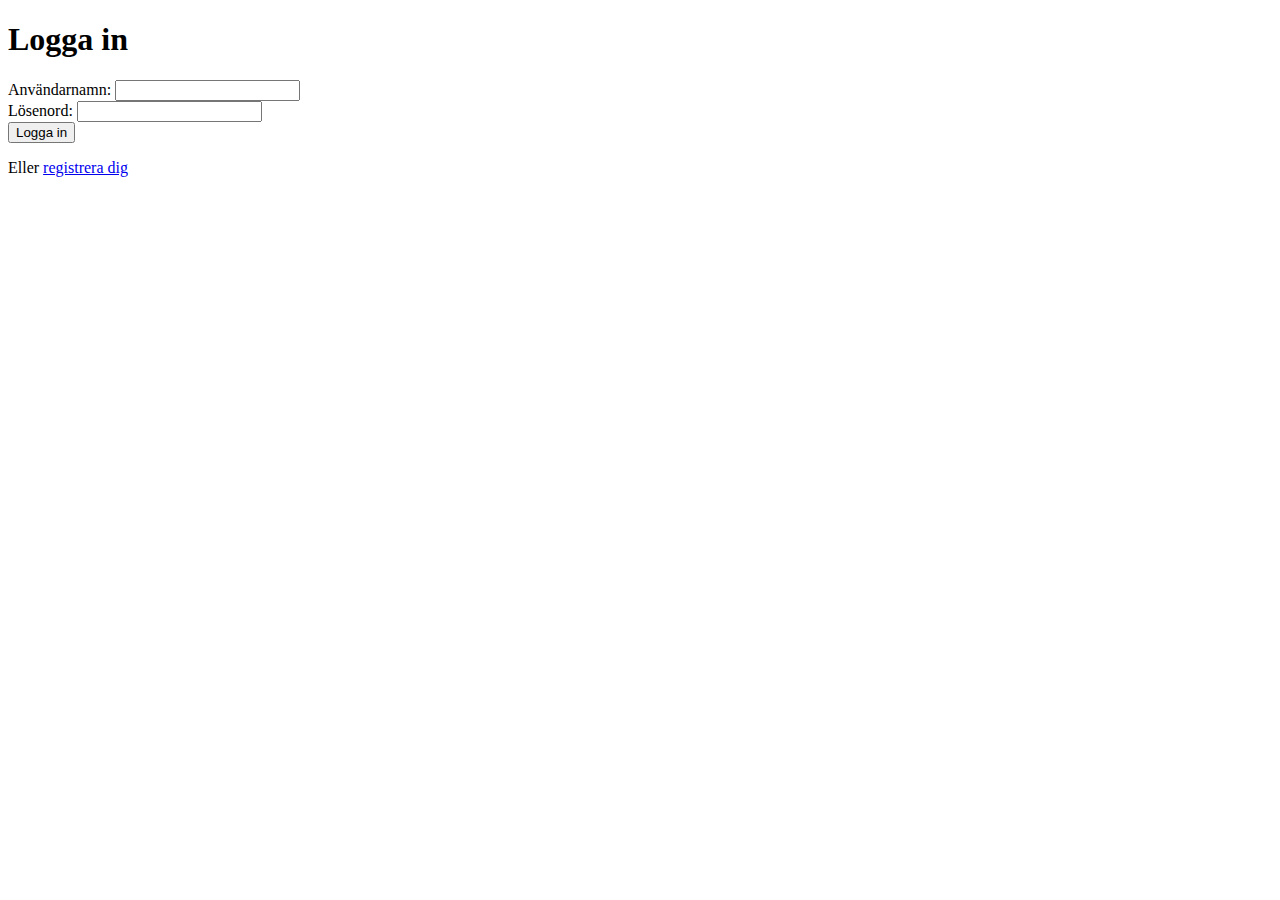
<file: templates/login.html>
<!DOCTYPE html>
<html lang="sv">
<head><meta charset="UTF-8"><title>Logga in</title></head>
<body>
<h1>Logga in</h1>
<form method="post">
    <label>Användarnamn: <input type="text" name="username"></label><br>
    <label>Lösenord: <input type="password" name="password"></label><br>
    <button type="submit">Logga in</button>
</form>
<p>Eller <a href="{{ url_for('register') }}">registrera dig</a></p>
</body>
</html>
</file>
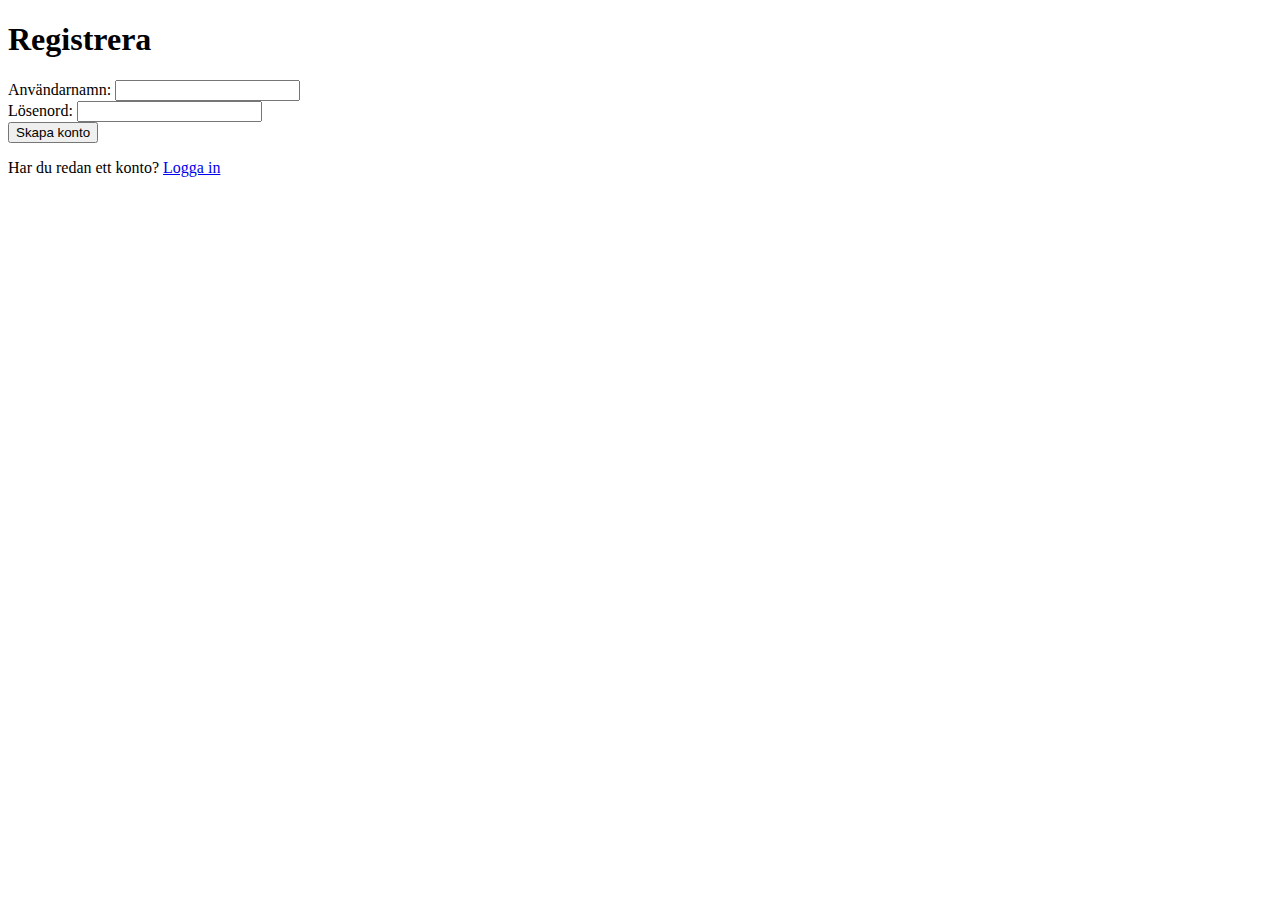
<file: templates/register.html>
<!DOCTYPE html>
<html lang="sv">
<head><meta charset="UTF-8"><title>Registrera</title></head>
<body>
<h1>Registrera</h1>
<form method="post">
    <label>Användarnamn: <input type="text" name="username"></label><br>
    <label>Lösenord: <input type="password" name="password"></label><br>
    <button type="submit">Skapa konto</button>
</form>
<p>Har du redan ett konto? <a href="{{ url_for('login') }}">Logga in</a></p>
</body>
</html>
</file>
